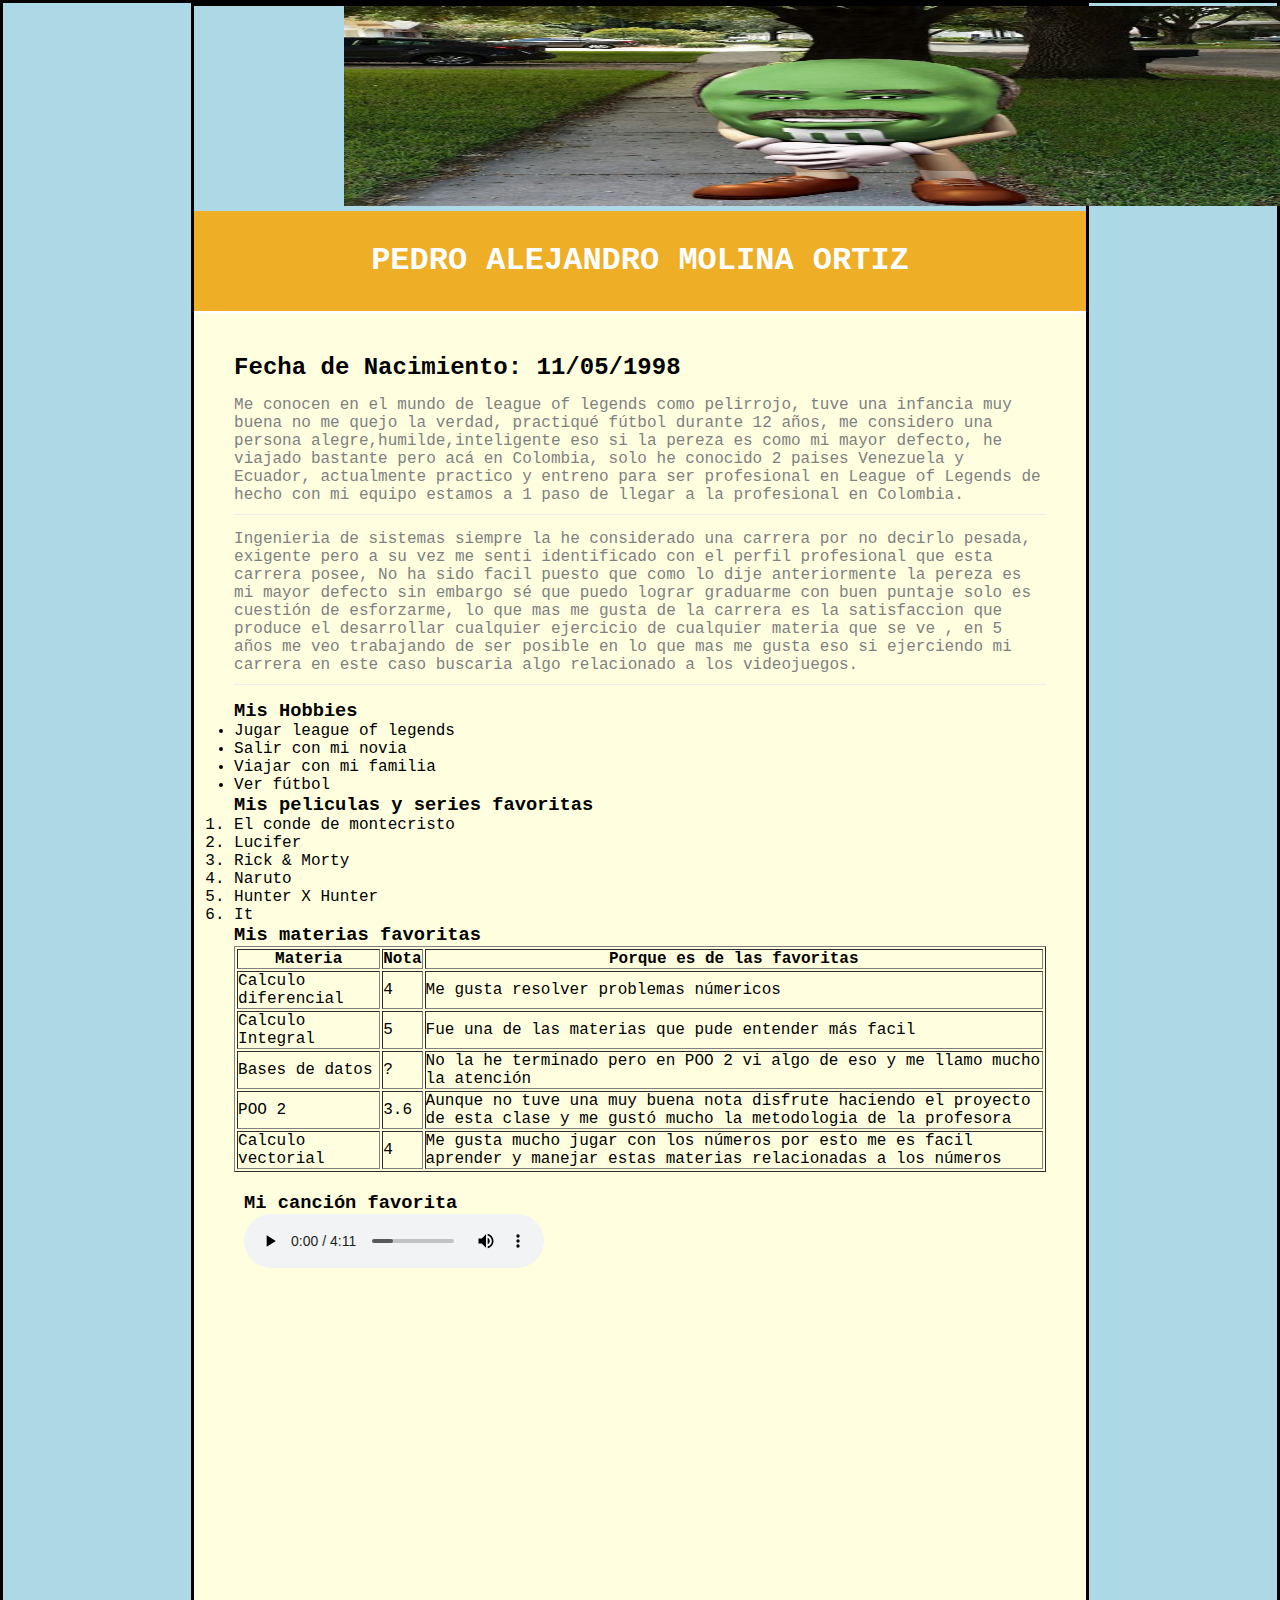
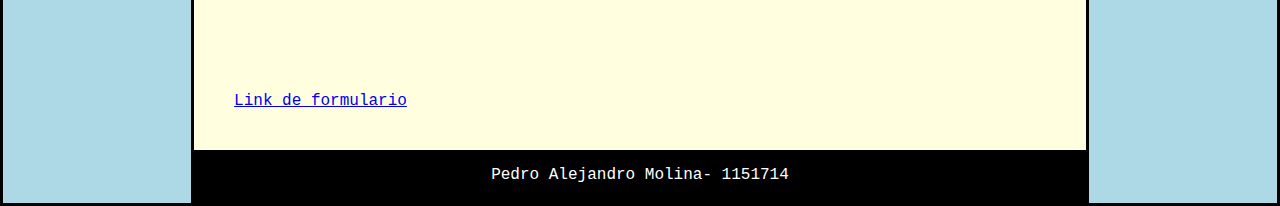
<file: index.html>
<!DOCTYPE html>
<html>
<head>
  <title>
    Actividad HTML- Pedro Molina 1151714
  </title>
  <link rel="stylesheet" href="style.css">
</head>
<body>

  <div id=contenedor>
     <img src="mym.jpg" width="1000" height="200">
    <header>
     
      <h1 style="color: white">PEDRO ALEJANDRO MOLINA ORTIZ</h1>

    </header>

    <div class="clearfix"></div>
    
    <section id="content">
    <h2>Fecha de Nacimiento: 11/05/1998 </h2>
    <p>Me conocen en el mundo de league of legends como pelirrojo, tuve una infancia muy buena no me quejo la verdad, 
    practiqué fútbol durante 12 años, me considero una persona alegre,humilde,inteligente eso si la pereza es como mi mayor defecto,
    he viajado bastante pero acá en Colombia, solo he conocido 2 paises Venezuela y Ecuador, actualmente practico y entreno para ser profesional
    en League of Legends de hecho con mi equipo estamos a 1 paso de llegar a la profesional en Colombia.
    </p>
    <p>
      Ingenieria de sistemas siempre la he considerado una carrera por no decirlo pesada, exigente pero a su vez me senti identificado con el perfil profesional que esta carrera
      posee, No ha sido facil puesto que como lo dije anteriormente la pereza es mi mayor defecto sin embargo sé que puedo lograr graduarme con buen puntaje solo es cuestión de esforzarme, lo que mas me gusta de la carrera es la satisfaccion que produce el desarrollar cualquier ejercicio de cualquier materia que se ve , en 5 años me veo trabajando de ser posible en lo que mas me gusta eso si ejerciendo mi carrera en este caso buscaria algo relacionado a los videojuegos.
    </p>

    <h3>
      Mis Hobbies 
    </h3>
    <ul>
        <li>Jugar league of legends</li>
        <li>Salir con mi novia</li>
        <li>Viajar con mi familia</li>
        <li>Ver fútbol</li>
    </ul>

    <h3>
      Mis peliculas y series favoritas
    </h3>
      <ol>
          <li>El conde de montecristo</li>
          <li>Lucifer</li>
          <li>Rick & Morty</li>
          <li>Naruto</li>
          <li>Hunter X Hunter</li>
          <li>It</li>
      </ol>
      <h3>Mis materias favoritas</h3>

      <table border="collapse">
          <tr>
            <th>Materia</th>
            <th>Nota</th>
            <th>Porque es de las favoritas</th>
          </tr>
          <tr>
            <td>Calculo diferencial</td>
            <td>4</td>
            <td>Me gusta resolver problemas númericos</td>
            

        </tr>
          <tr>
           <td>Calculo Integral</td>
            <td>5</td>
            <td>Fue una de las materias que pude entender más facil</td>
          </tr>
          <tr>
            <td>Bases de datos</td>
            <td>?</td>
            <td>No la he terminado pero en POO 2 vi algo de eso y me llamo mucho la atención</td>
         </tr>
          <tr>
            <td>POO 2</td>
            <td>3.6</td>
            <td>Aunque no tuve una muy buena nota disfrute haciendo el proyecto de esta clase y me gustó mucho la metodologia de la profesora</td>
          </tr>
          <tr>
            <td>Calculo vectorial</td>
            <td>4</td>
            <td>Me gusta mucho jugar con los números por esto me es facil aprender y manejar estas materias relacionadas a los números</td>
          </tr>
          
        </table>  
        <aside>

    <h3>Mi canción favorita</h3>  
      <audio controls="">
        
        <source src="molinosdeviento.mp3" type="audio/mpeg">
      </audio>

    </aside>
      
<div class="clearfix"></div>

<a href="contacto.html">Link de formulario</a>
</section>


<div class="clearfix"></div>

<footer>
  Pedro Alejandro Molina- 1151714
</footer>
<div class="clearfix"></div>
      
        </div>
        <div class="clearfix"></div>





</body>
</html>
</file>
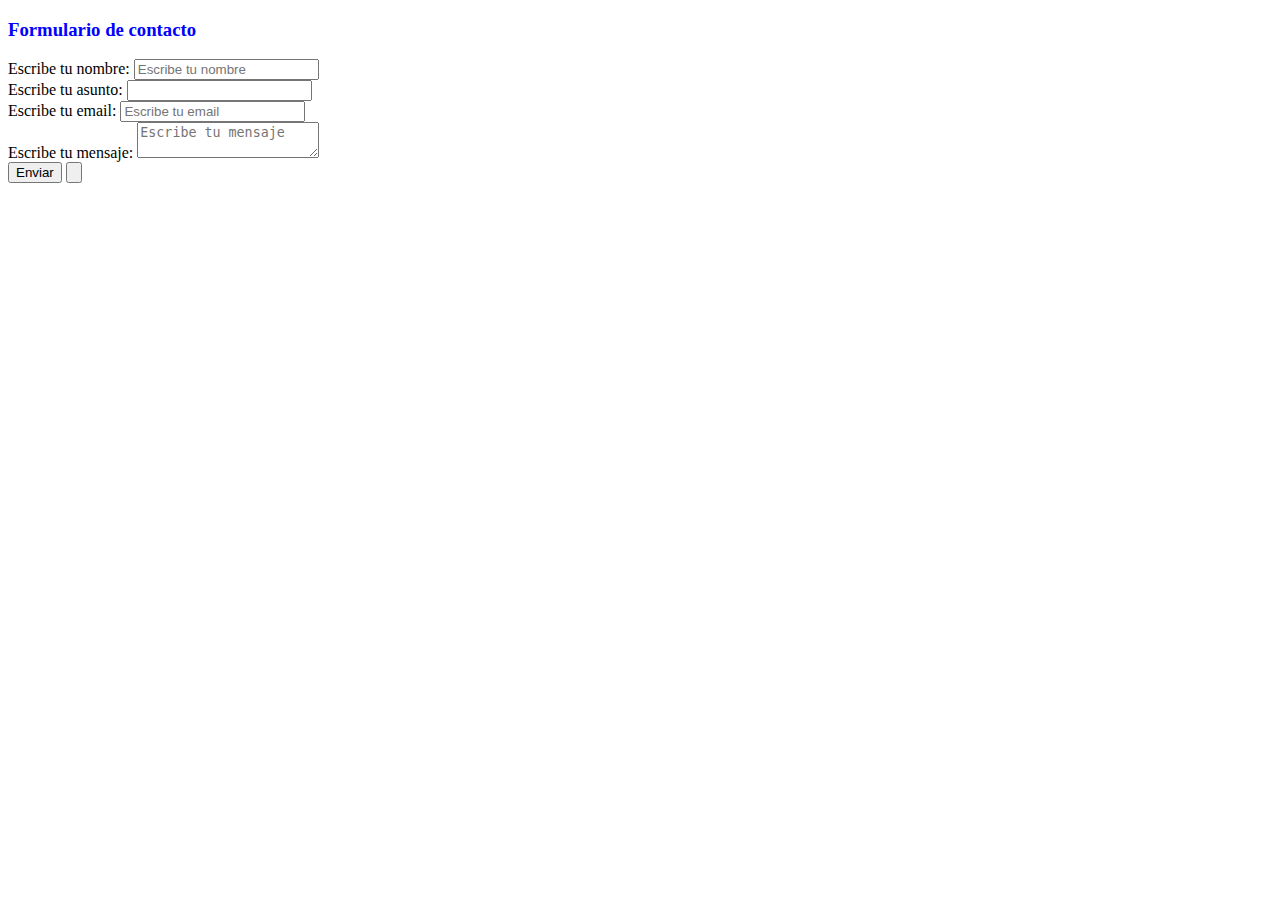
<file: contacto.html>
<!DOCTYPE html>
<html>
<head>
	<title>Formulario</title>
	<meta charset="utf-8">
</head>
<body>
	<h3 style="color: blue">Formulario de contacto</h3>

	<form action="mailto:pedroalejandromo@ufps.edu.co" method="POST" enctype="text/plain" >


	<label for="nombre" >Escribe tu nombre: </label>
	<input type="text" name="Nombre" id="nombre" placeholder="Escribe tu nombre" maxlength="50">
	
	<br>
	<label for="asunto" >Escribe tu asunto: </label>
	<input type="text" name="Asunto" id="asunto" maxlength="100">


	<br>
	<label for="email" >Escribe tu email: </label>
	<input type="email" name="Email" id="email" placeholder="Escribe tu email" maxlength="50">
	<br>

	<label for="mensaje" >Escribe tu mensaje: </label>
	<textarea type="text" name="Mensaje" id="mensaje" placeholder="Escribe tu mensaje" maxlength="200"></textarea> 
	<br>

	<input type="submit" value="Enviar" id="enviar">
	<input type="button" name="Borrar" id="borrar">
	</form>


</body>

</html>
</file>
<file: style.css>
body{
	background-color: lightblue;
	border-style: solid;
	border-color: black;
	font-family: "Lucida Console", "Courier New", monospace
	}

	*{
		margin: 0px;
		padding: 0px;
	}

	img{
		padding-left: 150px;
	}

#contenedor{

	width: 70%;
	margin: 0px auto;
	border: solid;


}

header{
	background-color: #EEAE26;
	height: 100px;
	width: 100%;
	text-align: center;
	line-height: 100px;
	color: white;
	border-bottom: 3px solid ;
}

.clearfix{

	clear: both;
}


#content{
float: left;
width: calc(80%-80px);
min-height: 500px;
background: lightyellow;
padding: 40px;


}



aside{
	float: left;
	width: calc(20%-20px)
	background lightyellow;
	min-height: 500px;
	padding-left: 10px;
	padding-right: 10px;
	padding-top: 20px;
}

footer{
	background: black;
	color: white;
	text-align: center;
	height: 50px;
	line-height: 50px;
}

p{

	color:gray;
	margin-top: 15px;
	margin-bottom: 15px;
	border-bottom: 1px solid
	#eee;
	padding-bottom: 10px;

}

p h3{
	font-size: 25px;
	padding-left: 10px;

}
</file>
